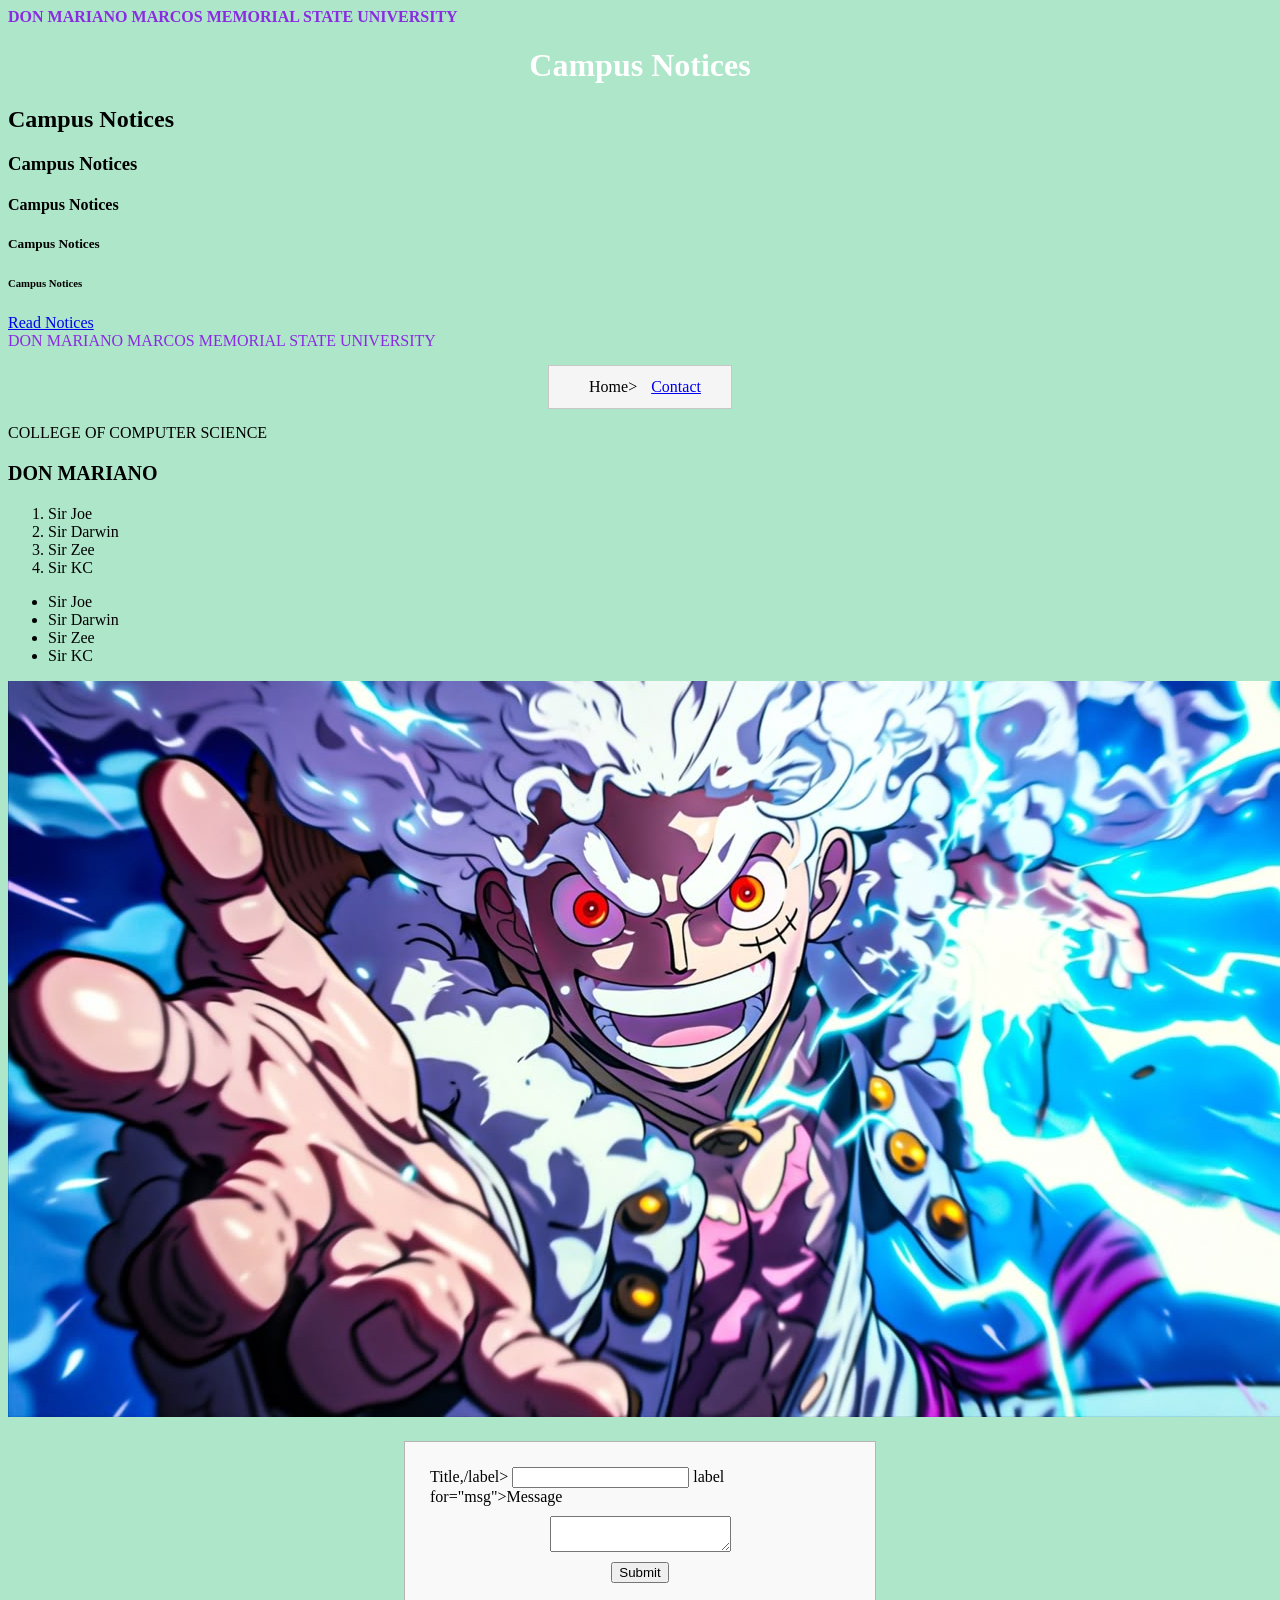
<file: index.html>
<!doctype html>
<html lang="en">
  <head>
    <header><b>DON MARIANO MARCOS MEMORIAL STATE UNIVERSITY</b></header>
    <meta charset="UTF-8" />
    <meta name="viewport"
      content="width=device-width,
      initial-scale=1" />
    <title>Campus Notices</title>
    <link rel="stylesheet" href="style.css" />
    </header>
    <body>
      <h1>Campus Notices</h1>
      <h2>Campus Notices</h2>
      <h3>Campus Notices</h3>
      <h4>Campus Notices</h4>
      <h5>Campus Notices</h5>
      <h6>Campus Notices</h6>


      <a href="notices.html">Read Notices</a>

      <header>DON MARIANO MARCOS MEMORIAL STATE UNIVERSITY</header>
      <nav><a href="home.html"></a>Home</a>> <a href="contact.html">Contact</a></nav>
      <footer>COLLEGE OF COMPUTER SCIENCE</footer>

      <p><strong>DON MARIANO</strong> </p>
    <ol>
      <li> Sir Joe</li>
      <li> Sir Darwin</li>
      <li> Sir Zee</li>
      <li> Sir KC</li>
    </ol>

    <ul>
      <li> Sir Joe</li>
      <li> Sir Darwin</li>
      <li> Sir Zee</li>
      <li> Sir KC</li>
    </ul>

    <img src="lufffy.jpg"alt"Cruz" width'50' height"50"</img>
    <form action="/api/notices"method="post">
      <label for="title">Title,/label>
      <input id="title" name="title"
            type"text" required />


    label for="msg">Message</label>
      <textarea id="msg" name="message"></textarea>

      <button type="submit">Submit</button>
    </form>

      </body>


</html>
</file>
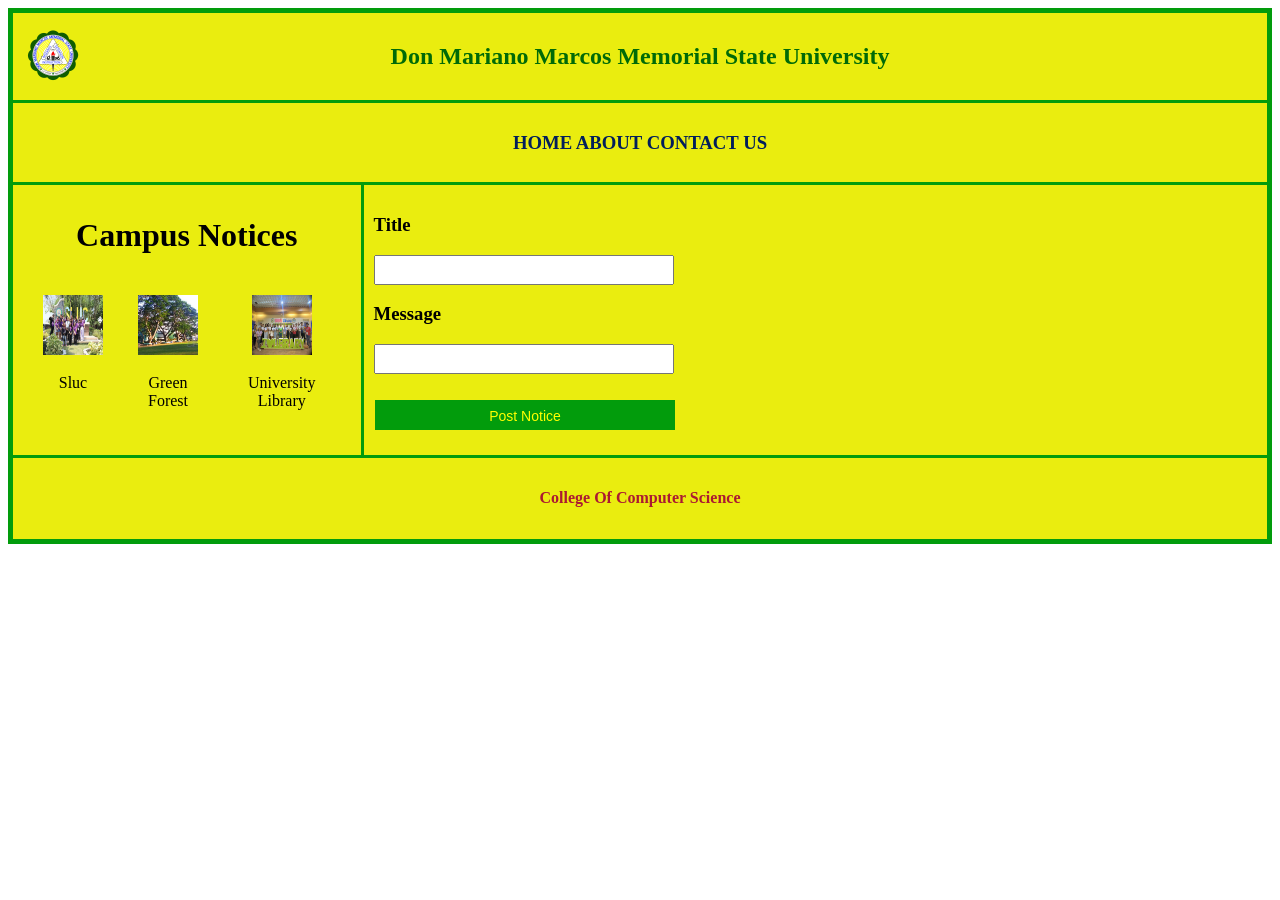
<file: 1.html>
<!doctype html>
<html lang="en">
<head>
    <meta charset="UTF-8">
    <meta name="viewport" content="width=device-width, initial-scale=1">
    <title>CSS Grid Example</title>
    <link rel="stylesheet" href="1.css">
</head>
<body>
<div class="container">
    <div class="header">
            <h2>Don Mariano Marcos Memorial State University</h2>
            <img src="DMMMSU-Logo-white-small.png" alt="Cruz" width="60" height="60" style="position: absolute; top: 25px; left: 23px;">
    </div>
    <div class="header1">
        <h3>HOME ABOUT CONTACT US</h3>
        </div>
    <div class="menu">
        <h1>Campus Notices</h1>

<div class="gallery">
    <div class="gallery-item">
        <img src="sluc.jpg" alt="Sluc">
        <div class="desc">Sluc</div>
    </div>

    <div class="gallery-item">
        <img src="forest.jpg" alt="Green Forest">
        <div class="desc">Green Forest</div>
    </div>

    <div class="gallery-item">
        <img src="library.jpg" alt="University Library">
        <div class="desc">University Library</div>
    </div>
    </div>
    </div>
    <div class="content">
        <label for="Title"><h3>Title</h3></label>
        <input type="Title" id="Title" name="Title">
        <label for="Message"><h3>Message</h3></label>
        <input type="Message" id="Message" name="Message">
        <button type="Post Notice" style=" color: Yellow;">Post Notice</button><br></br>
    </div>
    <div class="footer"><h4>College Of Computer Science</h4></div>
    </div>
</div>
</body>
</html>
</file>
<file: style.css>
body{
	background-color: rgb(173, 230, 201);
}


h1{
    color: rgb(255, 255, 255);
	text-align: center;
}

p{
	font-family: verdana;
	font-size: 20px;
}

.note{
	color: green;
}

#alert{
	color: red;
}

.bg1{
	background-color: violet
}

header {
	color:blueviolet;
}

nav{
	margin: 15px auto;
	padding: 12px 20px;
	border: 1px solid #c7c7c7;
	background-color: #f5f5f5;
	text-align: center;
	width: fit-content;
}

nav a{
	margin: 0 10px;
}

.note{
	color: red;
}

#alert{
	color: red;
}

.bg1{
	background-color: violet;
	width: 100%;
	display: flex;
	flex-direction: column;
	align-items: center;
}

form{
	display: flex;
	flex-direction: column;
	gap: 10px;
	width: 420px;
	max-width: 90%;
	border: 1px solid #b5b5b5;
	padding: 25px;
	margin: 20px auto;
	background-color: #f9f9f9;
	align-items: center;
}

.padding-button {
	padding: 12px 24px;
	background-color: #4CAF50;
	color: #00ff04;
	border: none;
	border-radius: 8px;
	cursor: pointer;
	font-size: 16px;
	margin: 12px 0;
}
</file>
<file: 1.css>
.container {
    display: grid;
    grid-template-areas:
        "header header"
        "header1 header1"
        "menu content"
        "footer footer";
    grid-template-columns: 1fr 3fr;
    gap: 3px;
    background-color: rgb(2, 156, 12);
    padding: 5px;
}
.container div {
    background-color: rgb(234, 237, 15);
    padding: 10px;
}
.container div.header {
    color:  rgb(0, 106, 7);
    grid-area: header;
    text-align: center;
}

.container div.header1 {
    color:  rgb(1, 30, 91);
    grid-area: header1;
    text-align: center;
}

.container div.menu {
    grid-area: menu;
    text-align: center;
}

.container div.gallery {
    display: flex;
    flex-wrap: nowrap;
    gap: 10px;
    overflow-x: auto;
}

.container div.gallery-item {
    flex: 0 0 60px;
}

.container div.gallery-item:hover {
    border: 1px solid #777;
}

.container div.gallery-item img {
    width: 60px;
    height: 60px;
}

.container div.gallery-item div.desc {
    padding: 15px;
    text-align: center;
}

.container div.flex{
    display: flex;
    flex-direction: row;
    background-color: DodgerBlue;
}

.container div.flex-img {
    background-color: #f1f1f1;
    flex-direction: column;
    width: 30px;
    margin: 10px;
    padding: 10px;
    text-align: center;
    font-size: 30px;
}

.container div.content {
    grid-area: content;
}

.container div.content input {
    box-sizing: border-box;
    width: 100%;
    max-width: 300px;
    height: 30px;
    padding: 8px 12px;
    font-size: 14px;
}

.container div.content button {
    box-sizing: border-box;
    width: 100%;
    max-width: 300px;
    height: 30px;
    padding: 8px 12px;
    font-size: 14px;
    background-color: rgb(2, 156, 12);
    color: white;
    border: none;
    cursor: pointer;
    position: absolute;
    top: 400px;
    left: 375px
}

.container div.footer {
    grid-area: footer;
    text-align: center;
    color: rgb(171, 25, 50);
}
</file>
